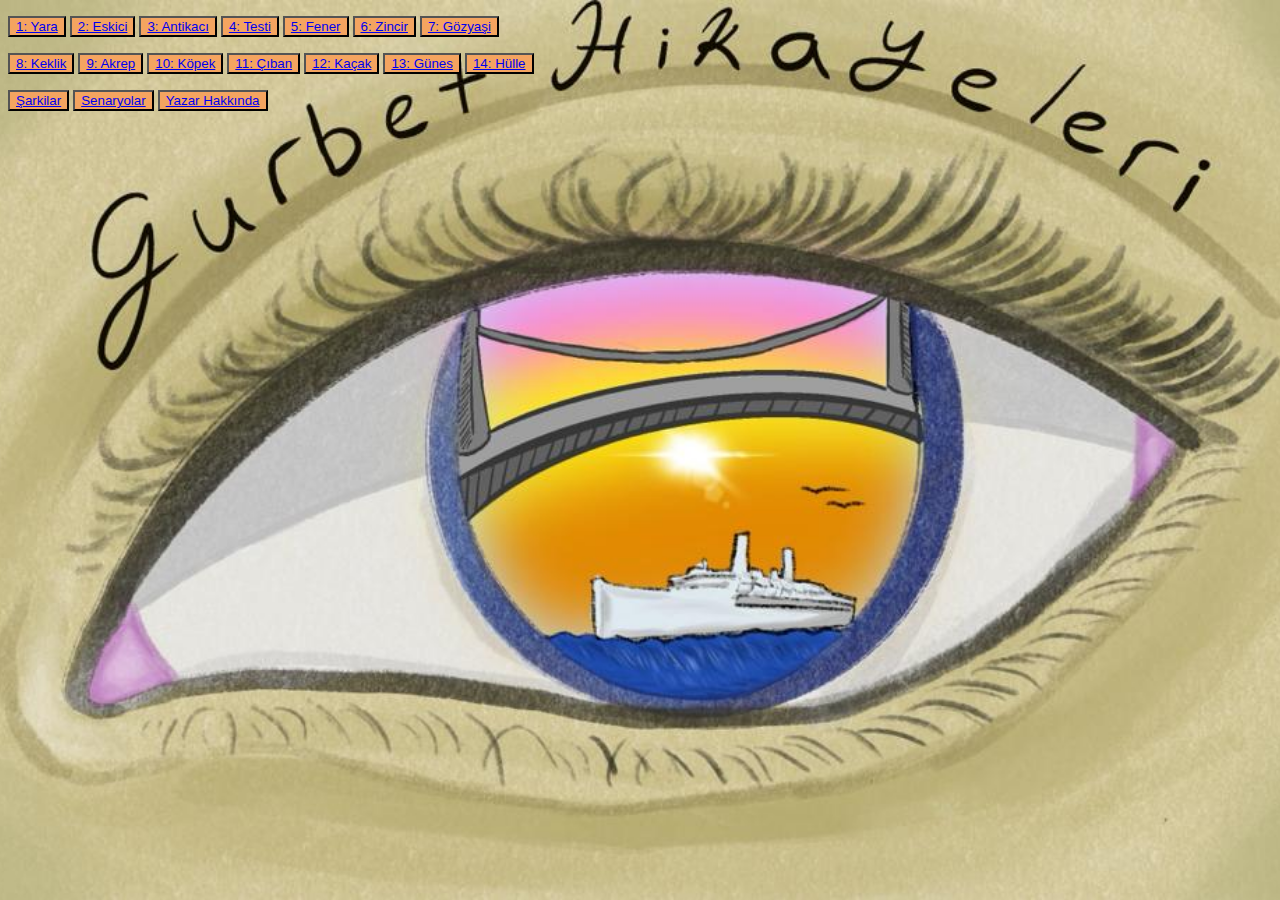
<file: index.html>
<!DOCTYPE html>
<html>
<head>
	<meta charset="utf-8">
	<meta name="viewport" content="width=device-width, initial-scale=1">
	<title>Ana Sayfa</title>
</head>
<style>
	
</style>
<body>
<link rel="stylesheet" type="text/css" href="style.css">

<p>
	<button style="background-color: sandybrown;">
	<a href="metin.html">1: Yara</a>
	<br>
</button>
<button style="background-color: sandybrown;">
	<a href="eskici.html">2: Eskici</a>
	<br>
</button>
<button style="background-color: sandybrown;">
	<a href="antikaci.html">3: Antikacı</a>
	<br>
	</button>
	<button style="background-color: sandybrown;">
	<a href="testi.html">4: Testi</a>
	<br>
</button>
<button style="background-color: sandybrown;">
	<a href="fener.html">5: Fener</a>
	<br>
</button>
<button style="background-color: sandybrown;">
	<a href="zincir.html">6: Zincir</a>
	<br>
</button>
<button style="background-color: sandybrown;">
	<a href="gozyasi.html">7: Gözyaşi</a>
	<br>
</button>
<p>
<button style="background-color: sandybrown;">
	<a href="keklik.html">8: Keklik</a>
	<br>
</button>
<button style="background-color: sandybrown;">
	<a href="akrep.html">9: Akrep</a>
	<br>
</button>


<button style="background-color: sandybrown;">
	<a href="kopek.html">10: Köpek</a>
	<br>
</button>
</button>
<button style="background-color: sandybrown;">
	<a href="ciban.html">11: Çıban</a>
	<br>
</button>
<button style="background-color: sandybrown;">
	<a href="kacak.html">12: Kaçak</a>
	<br>
</button>
<button style="background-color: sandybrown;">
	<a href="gunes.html">13: Günes</a>
	<br>
</button>
<button style="background-color: sandybrown;">
	<a href="hulle.html">14: Hülle</a>
	<br>
</button> </p>
<p>
<button style="background-color: sandybrown;">
	<a href="sarkilar.html">Şarkilar</a>
</button>
<button style="background-color: sandybrown;">
	<a href="senaryolar.html">Senaryolar</a>
</button>
<button style="background-color: sandybrown;">
	<a href="yazar hakkinda.html">Yazar Hakkında</a>
</button>
</p>

</body>
</html>
</file>
<file: style.css>
body { 
    background-image: url('gurbet bg.jpg');
    background-repeat: no-repeat;
    background-attachment: fixed;
    background-size: cover;
    background-position: center center;
}
</file>
